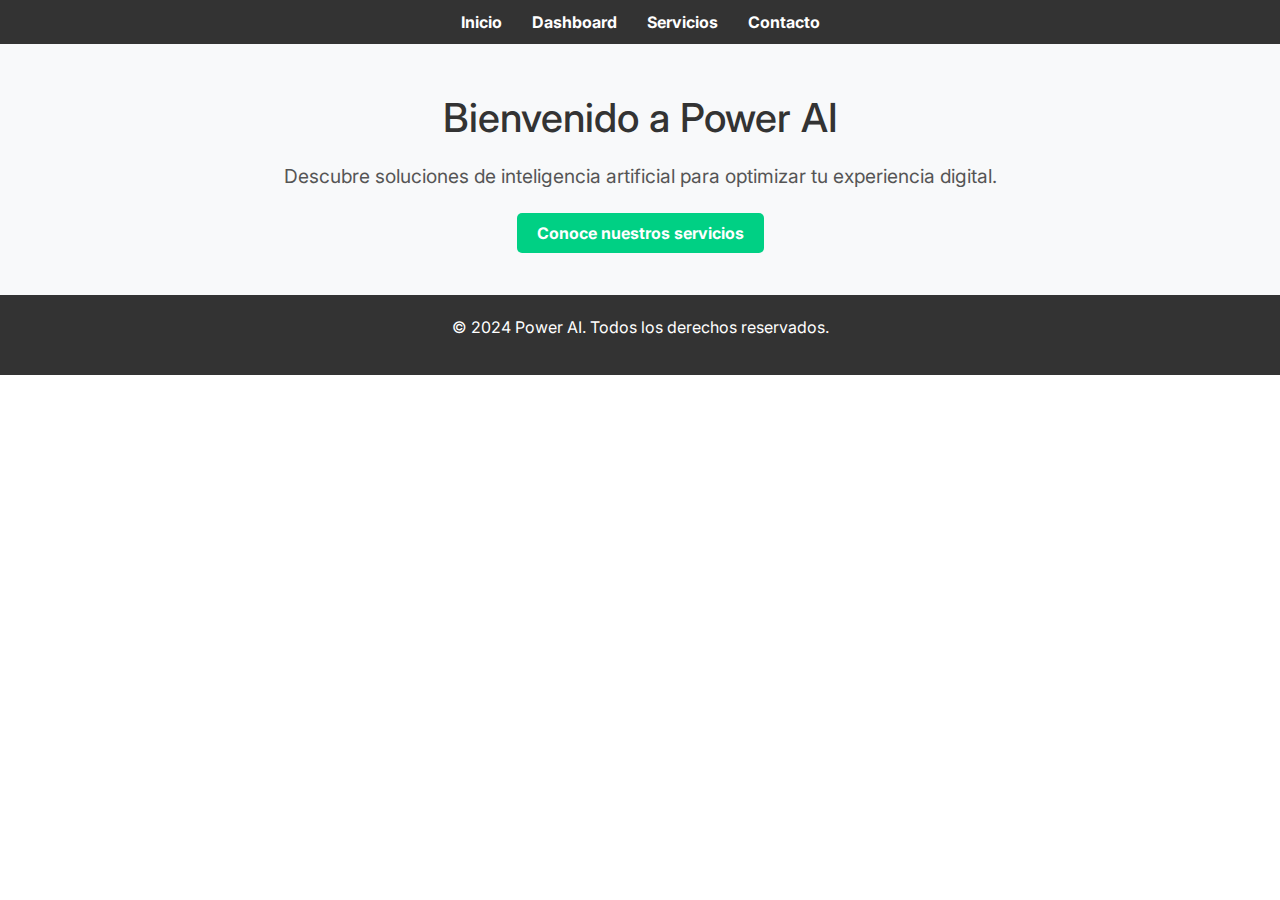
<file: templates/index.html>
<!DOCTYPE html>
<html lang="en">
<head>
    <meta charset="UTF-8">
    <meta name="viewport" content="width=device-width, initial-scale=1.0">
    <title>Power AI - Inicio</title>
    <link rel="stylesheet" href="https://fonts.googleapis.com/css?family=Inter:400,700&display=swap">
    <link rel="stylesheet" href="https://cdn.jsdelivr.net/npm/bootstrap@5.3.0-alpha3/dist/css/bootstrap.min.css">
    <link rel="stylesheet" href="https://cdnjs.cloudflare.com/ajax/libs/font-awesome/6.0.0/css/all.min.css">
    <style>
        body {
            font-family: 'Inter', sans-serif;
            margin: 0;
            padding: 0;
        }
        .menu-area {
            background-color: #333;
            padding: 10px 0;
        }
        .menu-area ul {
            list-style: none;
            display: flex;
            justify-content: center;
            margin: 0;
            padding: 0;
        }
        .menu-area ul li {
            margin: 0 15px;
        }
        .menu-area ul li a {
            color: #fff;
            text-decoration: none;
            font-weight: bold;
        }
        .menu-area ul li a:hover {
            color: #00d084;
        }
        .hero-section {
            text-align: center;
            padding: 50px 20px;
            background-color: #f8f9fa;
        }
        .hero-section h1 {
            color: #333;
            font-size: 2.5rem;
            margin-bottom: 20px;
        }
        .hero-section p {
            color: #555;
            font-size: 1.2rem;
            margin-bottom: 30px;
        }
        .hero-section a {
            background-color: #00d084;
            color: #fff;
            text-decoration: none;
            padding: 10px 20px;
            border-radius: 5px;
            font-weight: bold;
        }
        .hero-section a:hover {
            background-color: #007e5d;
        }
        footer {
            background-color: #333;
            color: #fff;
            padding: 20px 0;
            text-align: center;
        }
    </style>
</head>
<body>
    <div class="menu-area">
        <ul>
            <li><a href="/">Inicio</a></li>
            <li><a href="/dashboard">Dashboard</a></li>
            <li><a href="/services">Servicios</a></li>
            <li><a href="/contact">Contacto</a></li>
        </ul>
    </div>
    
    <section class="hero-section">
        <h1>Bienvenido a Power AI</h1>
        <p>Descubre soluciones de inteligencia artificial para optimizar tu experiencia digital.</p>
        <a href="/services">Conoce nuestros servicios</a>
    </section>
    
    <footer>
        <p>&copy; 2024 Power AI. Todos los derechos reservados.</p>
    </footer>
</body>
</html>
</file>
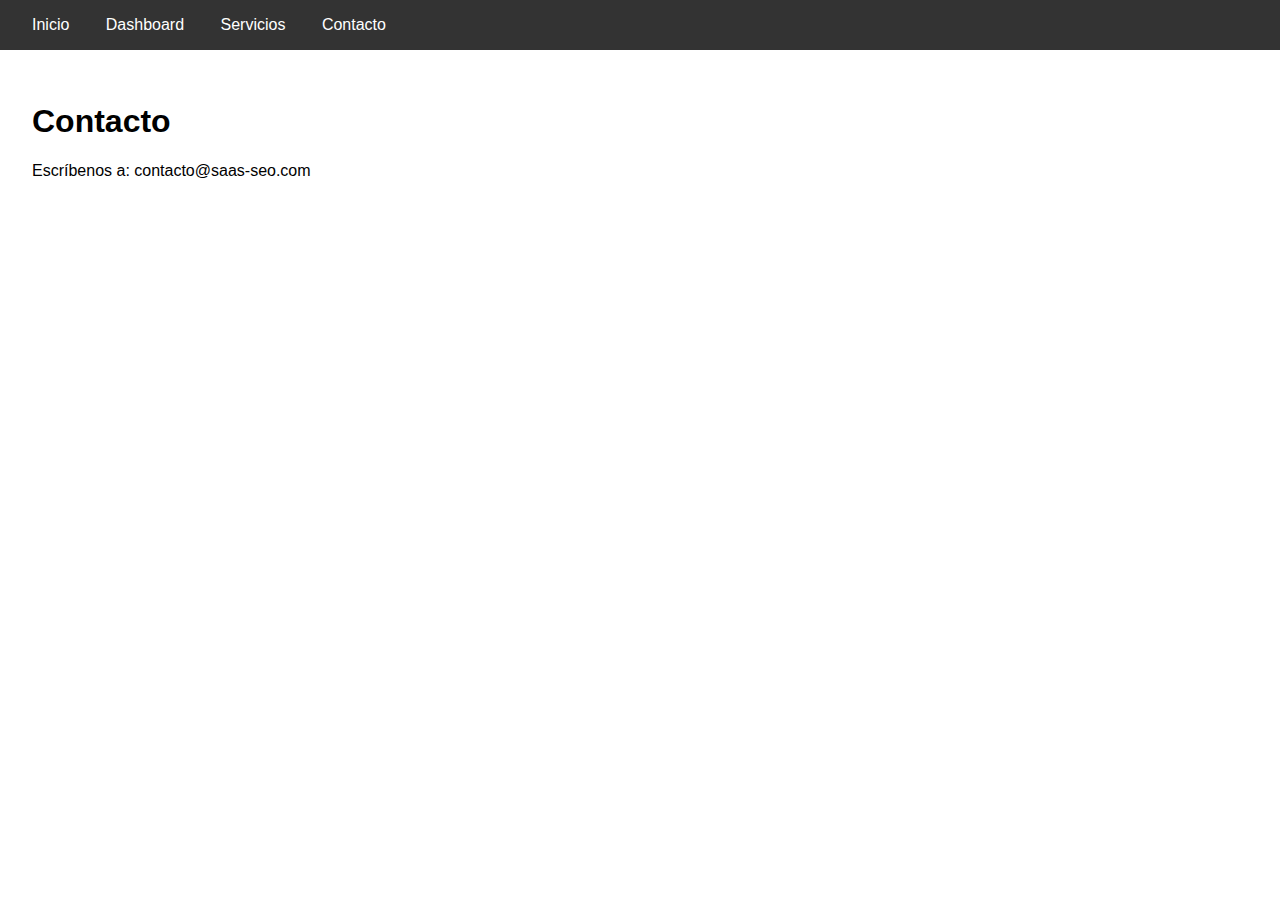
<file: templates/contact.html>
<!DOCTYPE html>
<html lang="en">
<head>
    <meta charset="UTF-8">
    <meta name="viewport" content="width=device-width, initial-scale=1.0">
    <title>Contacto - SaaS SEO</title>
    <link rel="stylesheet" href="/static/styles.css">
</head>
<body>
    <header>
        <nav>
            <a href="/">Inicio</a>
            <a href="/dashboard">Dashboard</a>
            <a href="/services">Servicios</a>
            <a href="/contact">Contacto</a>
        </nav>
    </header>
    <main>
        <h1>Contacto</h1>
        <p>Escríbenos a: contacto@saas-seo.com</p>
    </main>
</body>
</html>
</file>
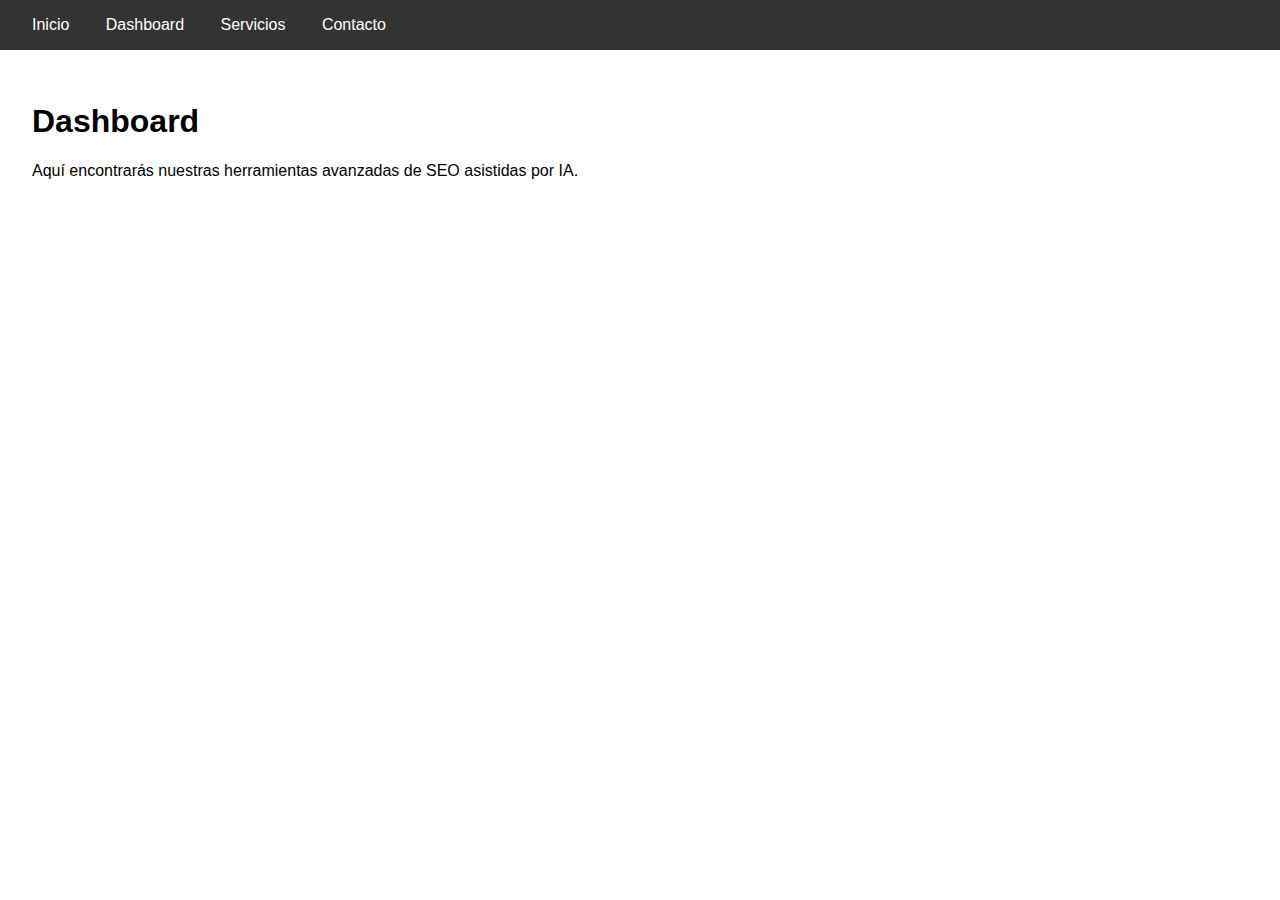
<file: templates/dashboard.html>
<!DOCTYPE html>
<html lang="en">
<head>
    <meta charset="UTF-8">
    <meta name="viewport" content="width=device-width, initial-scale=1.0">
    <title>Dashboard - SaaS SEO</title>
    <link rel="stylesheet" href="/static/styles.css">
</head>
<body>
    <header>
        <nav>
            <a href="/">Inicio</a>
            <a href="/dashboard">Dashboard</a>
            <a href="/services">Servicios</a>
            <a href="/contact">Contacto</a>
        </nav>
    </header>
    <main>
        <h1>Dashboard</h1>
        <p>Aquí encontrarás nuestras herramientas avanzadas de SEO asistidas por IA.</p>
    </main>
</body>
</html>
</file>
<file: static/styles.css>
body {
    font-family: Arial, sans-serif;
    margin: 0;
    padding: 0;
}

nav {
    background-color: #333;
    color: white;
    padding: 1em;
}

nav a {
    color: white;
    margin: 0 1em;
    text-decoration: none;
}

nav a:hover {
    text-decoration: underline;
}

main {
    padding: 2em;
}
</file>
